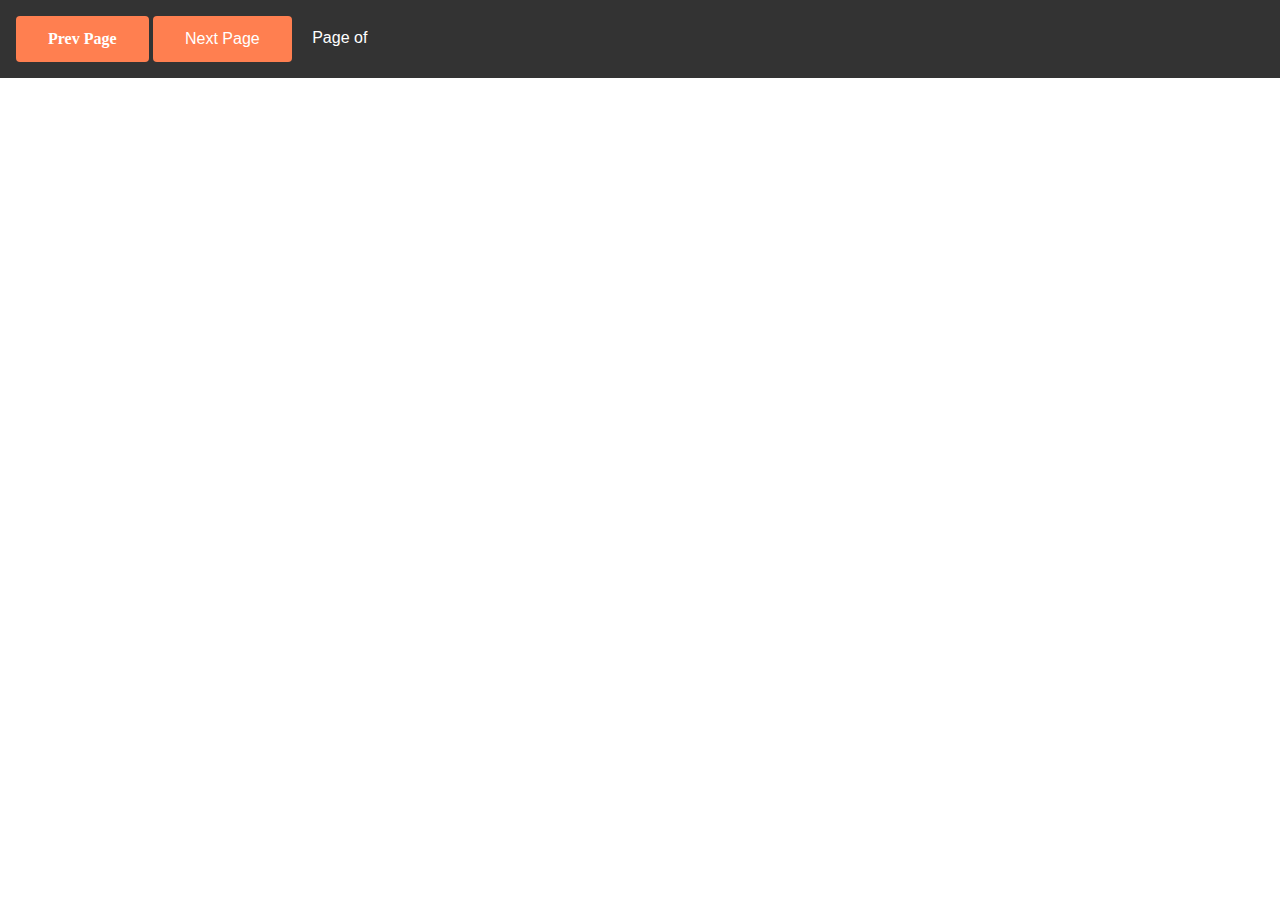
<file: PDF viewer/docx/index.html>
<!DOCTYPE html>
<html lang="en">
<head>
<meta charset="UTF-8">
<meta name="viewport" content="width=device-width, initial-scale=1.0">
<meta http-equiv="X-UA-Compatible" content="ie=edge">
<link rel="stylesheet" href="https://cdnjs.cloudflare.com/ajax/libs/twitter-bootstrap/4.1.3/css/bootstrap.min.css">
<link rel="stylesheet" href="https://use.fontawesome.com/releases/v5.3.1/css/all.css">
<link rel="stylesheet" href="style.css">
<title>PDF Viewer</title>
</head>
<body>
<div class="top-bar">
    <button class="btn" id="prev-page">
        <i class="fas fa-arrow-cirlce-left"> Prev Page</i>
    </button>
    <button class="btn" id="next-page">
        Next Page<i class="fas fa-arrow-cirlce-Right"></i>
    </button>
<span class="page-info">
    Page <span id="page-num"></span> of <span id="page-count"></span>
</span>
</div>

<canvas id="pdf-render"></canvas>

<script src="https://mozilla.github.io/pdf.js/build/pdf.js"></script>
<script src="main.js"></script>
<script src="https://cdnjs.cloudflare.com/ajax/libs/jquery/3.3.1/jquery.slim.min.js"></script>
<script src="https://cdnjs.cloudflare.com/ajax/libs/popper.js/1.13.0/umd/popper.min.js"></script>
<script src="https://cdnjs.cloudflare.com/ajax/libs/twitter-bootstrap/4.1.3/js/bootstrap.min.js"></script>
</body>
</html>
</file>
<file: PDF viewer/docx/style.css>
* {
    margin:0;
    padding: 0;
    
}

.top-bar {
    background: #333;
    color: #fff;
    padding: 1rem;
}

.btn {
    background: coral;
    color: #fff;
    border: none;
    outline: none;
    cursor: pointer;
    padding: 0.7rem 2rem;
}

.btn:hover {
    opacity: 0.9;
}

.page-info {
    margin-left: 1rem;
}

.error {
    background: orangered;
    color: #fff;
    padding: 1rem;
}
</file>
